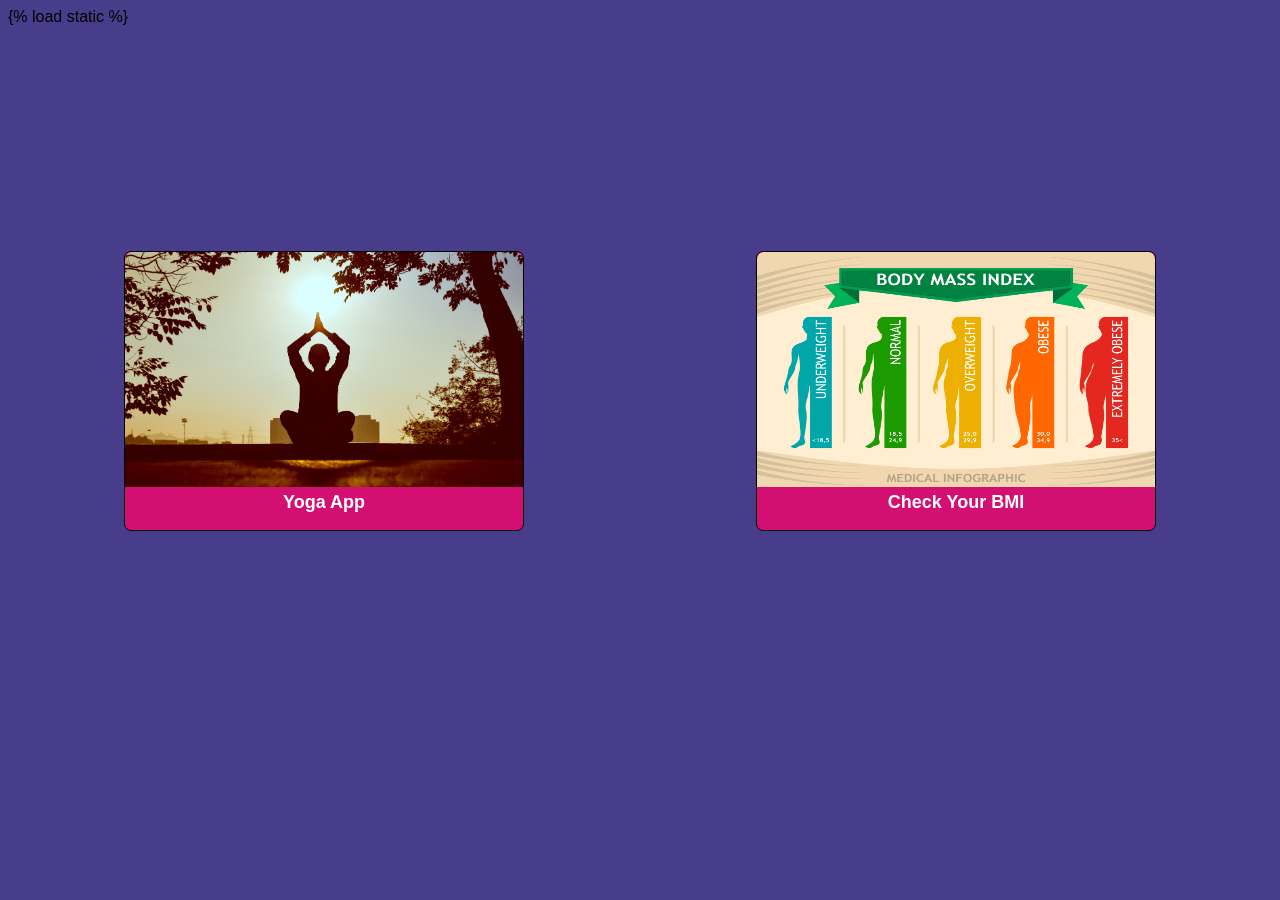
<file: templates/index.html>
{% load static %}

<!DOCTYPE html>
<html lang="en">
<head>
    <meta charset="UTF-8">
    <meta http-equiv="X-UA-Compatible" content="IE=edge">
    <meta name="viewport" content="width=device-width, initial-scale=1.0">
    <link rel="icon" type="image/x-icon" href="/static/img/favicon.ico">
    <title>Index Page</title>
    <style>
        *{ box-sizing: border-box; }
        body{
            font-family: Arial, Helvetica, sans-serif;
            background-color: darkslateblue;
        }
        .boxes{
            display: flex;
            justify-content:space-around;
            margin-top: 25vh;
        }
        .box{
            background: rgb(211, 16, 114);
            width: 400px;
            height: 280px;
            border: 1px solid;
            border-radius: 7px;
            text-align: center; 
        }
        a{
            text-decoration: none;
            color: white;
            font-size: 18px;
            font-weight: bold;            
        }
        a:hover{
            color:rgb(217, 231, 231);
        }
        .anchor{ margin-top: 5px; }
        .box .image img{
            width: 100%;
            height: 235px;
            border-top-right-radius: 7px;
            border-top-left-radius: 7px;
        }

        /* Media Query */
        @media screen and (max-width:900px) {
            .box{
                background: rgb(211, 16, 114);
                border: 1px solid;
                border-radius: 7px;
                text-align: center; 
                width: 300px;
                height: 230px;
            }
            .box .image img{
                width: 100%;
                height: 198px
            }            
            .anchor{
                margin-top: 0px;
            }
            a{
                font-size: 16px;
            }
        }
            
        @media screen and (max-width:650px) {
            .box{
                background: rgb(211, 16, 114);
                border: 1px solid;
                border-radius: 7px;
                text-align: center; 
                width: 80%;
                height: 53%;
                margin: 0px auto;
                margin-bottom: 40px;
            }
            .boxes{ display: block; }
            
            .box .image img{
                width: 100%;
                height: 50%;
            }
            a{
                font-size: 16px;
            }
            .anchor{
                margin-bottom: 5px;    
            }   
        }
    </style>
</head>
<body>
    <div class="boxes">
        <div class="box">
            <div class="image">
                <img src="/static/img/Beginner.jpg" alt="Yoga Image" width="100%" height="235px">
            </div>
            <div class="anchor">
                <a href="/home">Yoga App</a>
            </div>
        </div>
        <div class="box">
            <div class="image">
                <img src="/static/img/Body_Mass_Index_002S.jpg" alt="BMI Image" width="100%" height="235px">
            </div>
            <div class="anchor">
                <a href="/check-BMI">Check Your BMI</a>
            </div>
        </div>
    </div>
</body>
</html>
</file>
